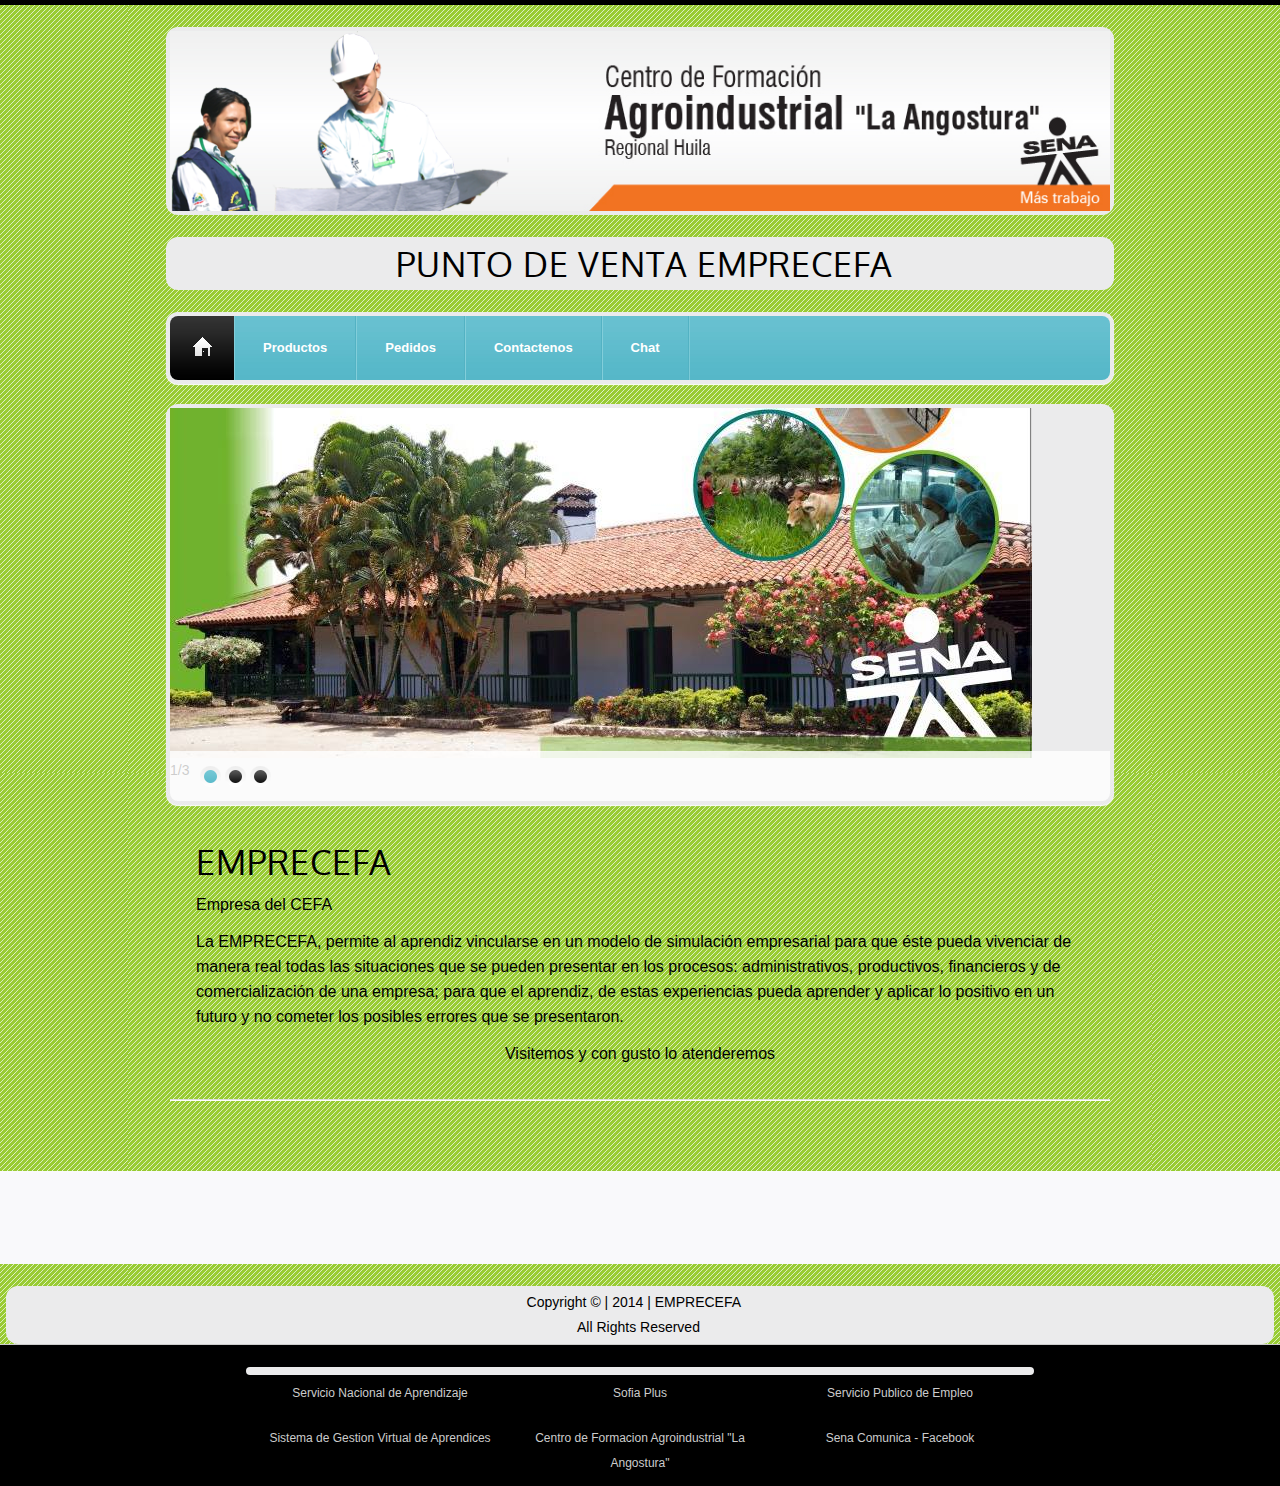
<file: index.html>
<!DOCTYPE html>
<html lang="en">
    <head>
        <title>Punto de venta EMPRECEFA</title>
        <link rel="shortcut icon" href="images/faviconn.ico">
        <meta charset="utf-8">
        

        <link rel="stylesheet" type="text/css" media="screen" href="css/reset.css">
        <link rel="stylesheet" type="text/css" media="screen" href="css/style.css">
        <link rel="stylesheet" type="text/css" media="screen" href="css/grid_12.css">
        <link rel="stylesheet" type="text/css" media="screen" href="css/slider.css">
        <link href='http://fonts.googleapis.com/css?family=Condiment' rel='stylesheet' type='text/css'>
        <link href='http://fonts.googleapis.com/css?family=Oxygen' rel='stylesheet' type='text/css'>
        <script src="js/jquery-1.7.min.js"></script>
        <script src="js/jquery.easing.1.3.js"></script>
        <script src="js/tms-0.4.x.js"></script>
        <script>
            $(document).ready(function() {
                $('.slider')._TMS({
                    show: 0,
                    pauseOnHover: true,
                    prevBu: false,
                    nextBu: false,
                    playBu: false,
                    duration: 1000,
                    preset: 'fade',
                    pagination: true,
                    pagNums: false,
                    slideshow: 3000,
                    numStatus: true,
                    banners: 'fromRight',
                    waitBannerAnimation: false,
                    progressBar: false
                })
            });
        </script>
        <!--[if lt IE 8]>
       <div style=' clear: both; text-align:center; position: relative;'>
         <a href="http://windows.microsoft.com/en-US/internet-explorer/products/ie/home?ocid=ie6_countdown_bannercode">
           <img src="http://storage.ie6countdown.com/assets/100/images/banners/warning_bar_0000_us.jpg" border="0" height="42" width="820" alt="You are using an outdated browser. For a faster, safer browsing experience, upgrade for free today." />
        </a>
      </div>
    <![endif]-->
        <!--[if lt IE 9]>
                    <script type="text/javascript" src="js/html5.js"></script>
            <link rel="stylesheet" type="text/css" media="screen" href="css/ie.css">
            <![endif]-->
    </head>
    <body>
        <div class="main">
            <!--==============================header=================================-->
            <header>
                <nav>
                    <img class="bannnerimg" src="images/la_angostura.png">
                </nav>
                <nav>
                    <h2 class="tit1">PUNTO DE VENTA EMPRECEFA</h2>
                </nav>
                <div class="clear"></div>    
                <nav class="box-shadow">
                    <div>
                        <ul class="menu">
                            <li class="home-page current"><a href="index.html"><span></span></a></li>
                            <li><a href="productos.html">Productos</a></li>
                            <li><a href="pedidos.html">Pedidos</a></li>
                            <li><a href="contacts.html">Contactenos</a></li>
                            <li><a href="chat.html">Chat</a></li>


                        </ul>
                        <div class="clear"></div>
                    </div>
                </nav>
            </header>   
            <!--==============================content================================-->
            <section id="content"><div class="ic"></div>
                <div id="slide" class="box-shadow">		
                    <div class="slider">
                        <ul class="items">
                            <li><img src="images/slid1.jpg" alt="" /><div class="banner"></div></li>
                            <li><img src="images/slid2.JPG" alt="" /><div class="banner"></div></li>
                            <li><img src="images/slid3.jpg" alt="" /><div class="banner"></div></li>
                        </ul>
                    </div>	
                </div>
                <div class="container_12">
                    <div class="grid_12">
                        <div class="pad-0 border-1">
                            
                                
                            <h2 class="top-1 p0"> EMPRECEFA</h2>

                            <p class="p2">Empresa del CEFA</p>
                            <p class="p2">La EMPRECEFA, permite al aprendiz vincularse en un modelo de simulación empresarial para que éste pueda vivenciar de 
                                manera real todas las situaciones que se pueden presentar en los procesos: administrativos, productivos, financieros y de comercialización de una 
                                empresa; para que el aprendiz, de estas experiencias pueda aprender y aplicar lo positivo en un futuro y no cometer los posibles errores que se presentaron.</p>
                            <P align="center" class="p2">Visitemos y con gusto lo atenderemos</P>
                            
                        </div>
                        <div class="wrap block-1 pad-1"></div>
                    </div>
                    <div class="clear"></div>
                </div>
                <div class="aside">
                    <div class="container_12">	
                        <div class="grid_12"></div>
                        <div class="clear"></div>
                        
                    </div>
                </div> 
            </section>
            <nav>
                <p class="pf">Copyright &copy; | 2014 | EMPRECEFA</p>
                <p class="pff">All Rights Reserved</p>
            </nav>
        </div>  
        <!--==============================footer=================================-->
        <footer>
            <div id='footer'>
                <div id='contienefooter'>
                    <nav>
                        <ul>
                            <li>	
                                <a href='http://www.sena.edu.co/Paginas/Inicio.aspx' target='_blank'>Servicio Nacional de Aprendizaje</a>
                            </li>
                            <li>
                                <a href='http://oferta.senasofiaplus.edu.co/sofia-oferta/' target='_blank'>Sofia Plus</a>
                            </li>
                            <li>
                                <a href='http://sne.sena.edu.co/' target='_blank'>Servicio Publico de Empleo</a>
                            </li>
                            <li>
                                <a href='http://caprendizaje.sena.edu.co/sgva/SGVA_Diseno/pag/login.aspx' target='_blank'>Sistema de Gestion Virtual de Aprendices</a>
                            </li>
                            <li>
                                <a href='http://centroagroindustrial.blogspot.com/' target='_blank'>Centro de Formacion Agroindustrial "La Angostura"</a>
                            </li>
                            <li>
                                <a href='http://www.facebook.com/sena.general' target='_blank'>Sena Comunica - Facebook</a>
                            </li>
                        </ul>
                    </nav>

                </div></div>
        </footer>	    
    </body>
</html>
</file>
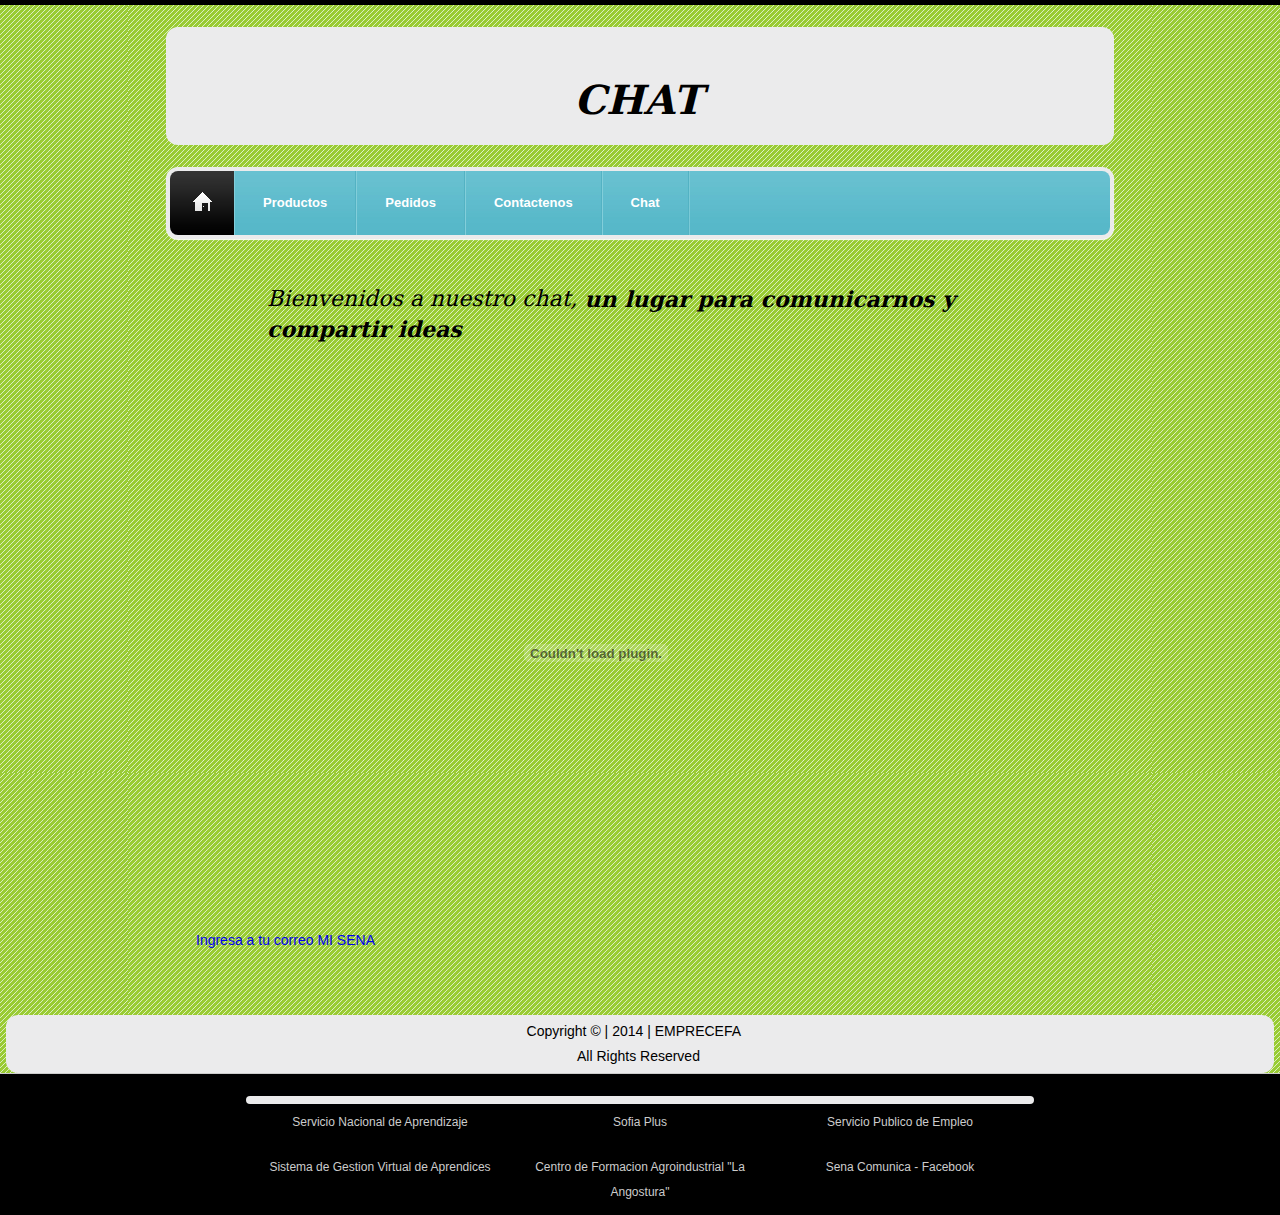
<file: chat.html>
<!DOCTYPE html>
<html lang="en">
    <head>
        <title>Chat</title>
        <link rel="shortcut icon" href="images/faviconn.ico">
        
        <meta charset="utf-8">
        <link rel="stylesheet" type="text/css" media="screen" href="css/reset.css">
        <link rel="stylesheet" type="text/css" media="screen" href="css/style.css">
        <link rel="stylesheet" type="text/css" media="screen" href="css/grid_12.css">
        <link href='http://fonts.googleapis.com/css?family=Condiment' rel='stylesheet' type='text/css'>
        <link href='http://fonts.googleapis.com/css?family=Oxygen' rel='stylesheet' type='text/css'>

        <!--[if lt IE 8]>
       <div style=' clear: both; text-align:center; position: relative;'>
         <a href="http://windows.microsoft.com/en-US/internet-explorer/products/ie/home?ocid=ie6_countdown_bannercode">
           <img src="http://storage.ie6countdown.com/assets/100/images/banners/warning_bar_0000_us.jpg" border="0" height="42" width="820" alt="You are using an outdated browser. For a faster, safer browsing experience, upgrade for free today." />
        </a>
      </div>
    <![endif]-->
        <!--[if lt IE 9]>
                    <script type="text/javascript" src="js/html5.js"></script>
            <link rel="stylesheet" type="text/css" media="screen" href="css/ie.css">
            <![endif]-->
    </head>
    <body>
        <div class="main">
            <!--==============================header=================================-->
            <header>
                <nav>
                <h1 class="tit13">CHAT</h1>
                </nav>
                <div class="clear"></div>
                <nav class="box-shadow">
                    <div>
                        <ul class="menu">
                            <li class="home-page current"><a href="index.html"><span></span></a></li>
                            <li><a href="productos.html">Productos</a></li>
                            <li><a href="pedidos.html">Pedidos</a></li>
                            <li><a href="contacts.html">Contactenos</a></li>
                            <li><a href="chat.html">Chat</a></li>
                            
                        </ul>
                        <div class="social-icons">

                        </div>
                        <div class="clear"></div>
                    </div>
                </nav>
            </header>
            <!--==============================content================================-->
            <section id="content"><div class="ic"></div>
                <div class="container_12">
                    <div class="grid_12">
                        <div class="pad-3">
                            <h3 class="titert">Bienvenidos a nuestro chat, <b>un lugar para comunicarnos y compartir ideas</b></h3><br></br>

                            <div class="block-8 wrap">
                                
                                <div class="slider">
                                    
                                <object width="500" height="342" id="obj_1282935216225">
    <param name="movie" value="http://tortugasco.chatango.com/group" />
    <param name="wmode" value="transparent" />
    <param name="AllowScriptAccess" value="always" />
    <param name="AllowNetworking" value="all" />
    <param name="AllowFullScreen" value="true" />
    <param name="flashvars" value="cid=1282935216225&amp;v=0&amp;w=0" />
    <embed id="emb_1282935216225" src="http://tortugasco.chatango.com/group" width="800" height="500" wmode="transparent" allowscriptaccess="always" allownetworking="all" type=
    "application/x-shockwave-flash" allowfullscreen="true" flashvars="cid=1282935216225&amp;v=0&amp;w=0" />
</object><br />
<ul><li>
 <a href="http://www.misena.edu.co/" target='_blank'>Ingresa a tu correo MI SENA</a>
    </li></ul>
                                   
                                </div>                        
                            </div>
                        </div>

                    </div>
                    <div class="clear"></div>
                </div>
            </section>
            <nav>
                <p class="pf">Copyright &copy; | 2014 | EMPRECEFA</p>
                <p class="pff">All Rights Reserved</p>
            </nav>
        </div>

        <!--==============================footer=================================-->
        <footer>
            <div id='footer'>
                <div id='contienefooter'>
                    <nav>
                        <ul>
                            <li>	
                                <a href='http://www.sena.edu.co/Paginas/Inicio.aspx' target='_blank'>Servicio Nacional de Aprendizaje</a>
                            </li>
                            <li>
                                <a href='http://oferta.senasofiaplus.edu.co/sofia-oferta/' target='_blank'>Sofia Plus</a>
                            </li>
                            <li>
                                <a href='http://sne.sena.edu.co/' target='_blank'>Servicio Publico de Empleo</a>
                            </li>
                            <li>
                                <a href='http://caprendizaje.sena.edu.co/sgva/SGVA_Diseno/pag/login.aspx' target='_blank'>Sistema de Gestion Virtual de Aprendices</a>
                            </li>
                            <li>
                                <a href='http://centroagroindustrial.blogspot.com/' target='_blank'>Centro de Formacion Agroindustrial "La Angostura"</a>
                            </li>
                            <li>
                                <a href='http://www.facebook.com/sena.general' target='_blank'>Sena Comunica - Facebook</a>
                            </li>
                        </ul>
                    </nav>

                </div></div>


        </footer>	    
    </body>
</html>
</file>
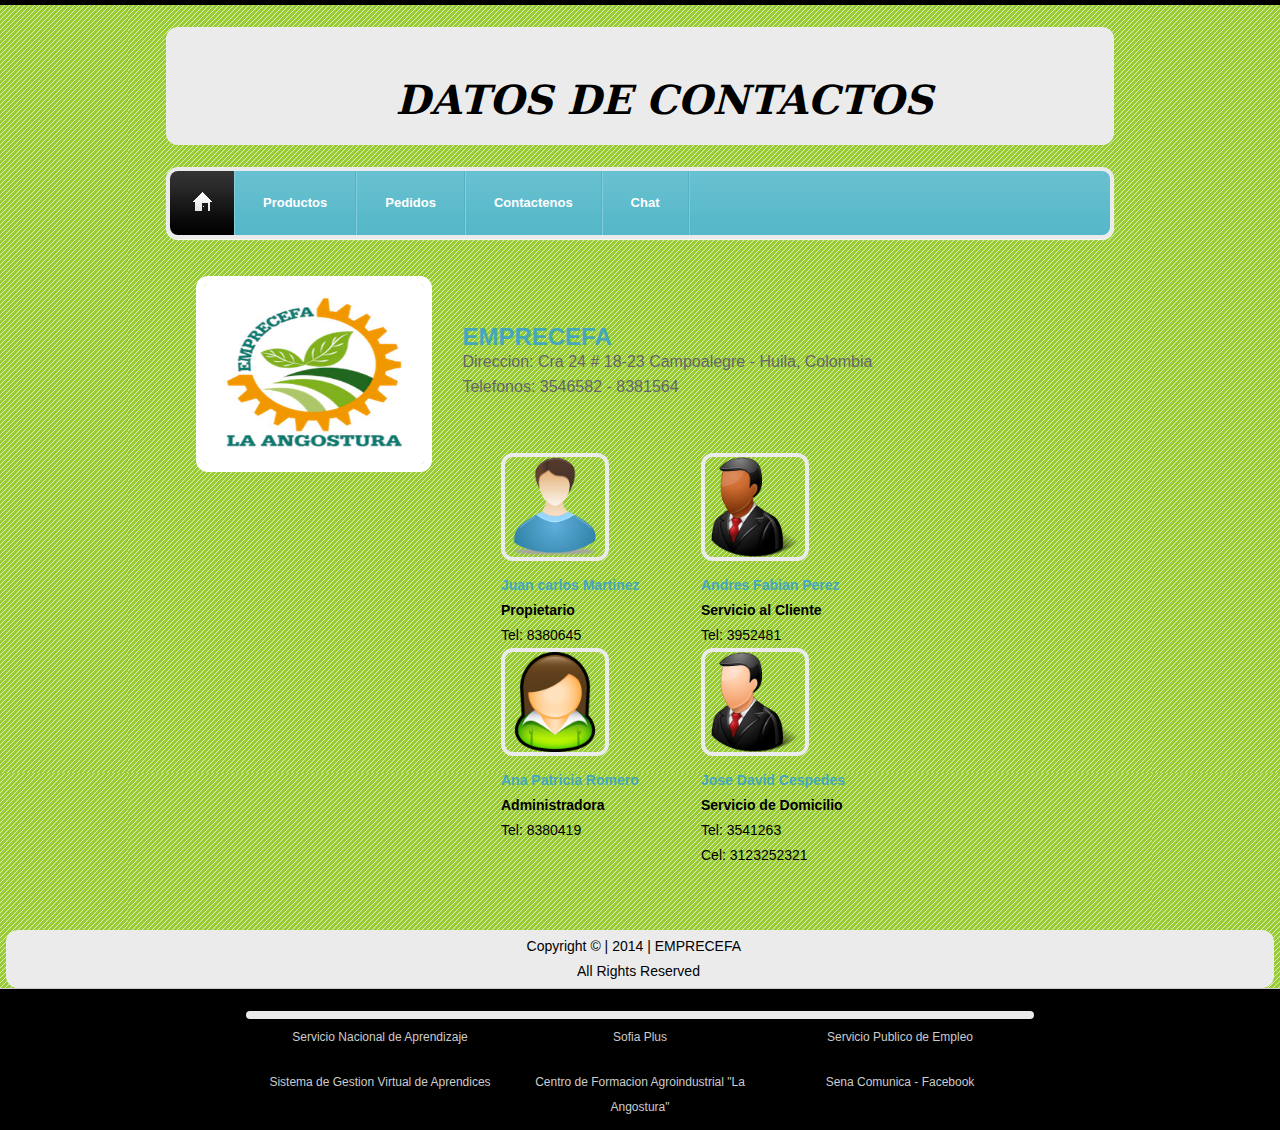
<file: contacts.html>
<!DOCTYPE html>
<html lang="en">
    <head>
        <title>Contactenos</title>
        <link rel="shortcut icon" href="images/faviconn.ico">
        <meta charset="utf-8">
        <link rel="stylesheet" type="text/css" media="screen" href="css/reset.css">
        <link rel="stylesheet" type="text/css" media="screen" href="css/style.css">
        <link rel="stylesheet" type="text/css" media="screen" href="css/grid_12.css">
        <link href='http://fonts.googleapis.com/css?family=Condiment' rel='stylesheet' type='text/css'>
        <link href='http://fonts.googleapis.com/css?family=Oxygen' rel='stylesheet' type='text/css'>

        <!--[if lt IE 8]>
       <div style=' clear: both; text-align:center; position: relative;'>
         <a href="http://windows.microsoft.com/en-US/internet-explorer/products/ie/home?ocid=ie6_countdown_bannercode">
           <img src="http://storage.ie6countdown.com/assets/100/images/banners/warning_bar_0000_us.jpg" border="0" height="42" width="820" alt="You are using an outdated browser. For a faster, safer browsing experience, upgrade for free today." />
        </a>
      </div>
    <![endif]-->
        <!--[if lt IE 9]>
                    <script type="text/javascript" src="js/html5.js"></script>
            <link rel="stylesheet" type="text/css" media="screen" href="css/ie.css">
            <![endif]-->
    </head>
    <body>
        <div class="main">
            <!--==============================header=================================-->
            <header>
                <nav>
                <h1 class="tit2">DATOS DE CONTACTOS</h1>
                </nav>
                <div class="clear"></div>
                <nav class="box-shadow">
                    <div>
                        <ul class="menu">
                            <li class="home-page current"><a href="index.html"><span></span></a></li>
                            <li><a href="productos.html">Productos</a></li>
                            <li><a href="pedidos.html">Pedidos</a></li>
                            <li><a href="contacts.html">Contactenos</a></li>
                            <li><a href="chat.html">Chat</a></li>
                            
                        </ul>
                        <div class="social-icons">

                        </div>
                        <div class="clear"></div>
                    </div>
                </nav>
            </header>
            <!--==============================content================================-->
            <section id="content"><div class="ic"></div>
                <div class="container_12">
                    <div class="grid_12">
                        <div class="pad-3">

                            <div class="block-8 wrap">
                                <div>
                                    <img src="images/logo_emprecefa_1.jpg" height="180" width="220" alt="" class="img-reborder">
                                    <div id="datos">
                                        <p class="top-1" id="nombre"><a href="#" class="link" ><strong>EMPRECEFA</strong></a></p>
                                        <p class="date">Direccion: Cra 24 # 18-23 Campoalegre - Huila, Colombia</p>
                                        <p class="date">Telefonos: 3546582 - 8381564</p>
                                    </div>
                                </div>
                                <div class="contact">
                                    <table  align="center" border="0" width="100%">
                                        <tr><td>
                                                <div style="width:200px;">
                                                    <img src="images/man-icon.png" height="100" width="100" alt="" class="img-border">
                                                    <p class="top-1"><a href="#" class="link"><strong>Juan carlos Martinez</strong></a></p><strong>Propietario</strong><p>Tel: 8380645</p>
                                                </div></td>
                                            <td>
                                                <div style="width:200px;"> 
                                                    <img src="images/Office-Customer-Male-Dark-icon.png" height="100" width="100" alt="" class="img-border">
                                                    <p class="top-1"><a href="#" class="link"><strong>Andres Fabian Perez</strong></a></p><strong>Servicio al Cliente</strong><p>Tel: 3952481</p>
                                                </div></td></tr>
                                        <tr>
                                            <td>
                                                <div class="last" style="width:200px;">
                                                    <img src="images/Office-Girl-icon.png"  height="100" width="100" class="img-border">
                                                    <p class="top-1"><a href="#" class="link"><strong>Ana Patricia Romero</strong></a></p><strong>Administradora</strong><p>Tel: 8380419</p>
                                                </div></td><td>
                                                <div class="last" style="width:200px;">
                                                    <img src="images/Office-Customer-Male-Light-icon.png"  height="100" width="100" class="img-border">
                                                    <p class="top-1"><a href="#" class="link"><strong>Jose David Cespedes</strong></a></p><strong>Servicio de Domicilio</strong><p>Tel: 3541263</p> <p>Cel: 3123252321</p>
                                                </div></td></tr>
                                    </table>
                                </div>                        
                            </div>
                        </div>

                    </div>
                    <div class="clear"></div>
                </div>
            </section>
            <nav>
                <p class="pf">Copyright &copy; | 2014 | EMPRECEFA</p>
                <p class="pff">All Rights Reserved</p>
            </nav>
        </div>

        <!--==============================footer=================================-->
        <footer>
            <div id='footer'>
                <div id='contienefooter'>
                    <nav>
                        <ul>
                            <li>	
                                <a href='http://www.sena.edu.co/Paginas/Inicio.aspx' target='_blank'>Servicio Nacional de Aprendizaje</a>
                            </li>
                            <li>
                                <a href='http://oferta.senasofiaplus.edu.co/sofia-oferta/' target='_blank'>Sofia Plus</a>
                            </li>
                            <li>
                                <a href='http://sne.sena.edu.co/' target='_blank'>Servicio Publico de Empleo</a>
                            </li>
                            <li>
                                <a href='http://caprendizaje.sena.edu.co/sgva/SGVA_Diseno/pag/login.aspx' target='_blank'>Sistema de Gestion Virtual de Aprendices</a>
                            </li>
                            <li>
                                <a href='http://centroagroindustrial.blogspot.com/' target='_blank'>Centro de Formacion Agroindustrial "La Angostura"</a>
                            </li>
                            <li>
                                <a href='http://www.facebook.com/sena.general' target='_blank'>Sena Comunica - Facebook</a>
                            </li>
                        </ul>
                    </nav>

                </div></div>


        </footer>	    
    </body>
</html>
</file>
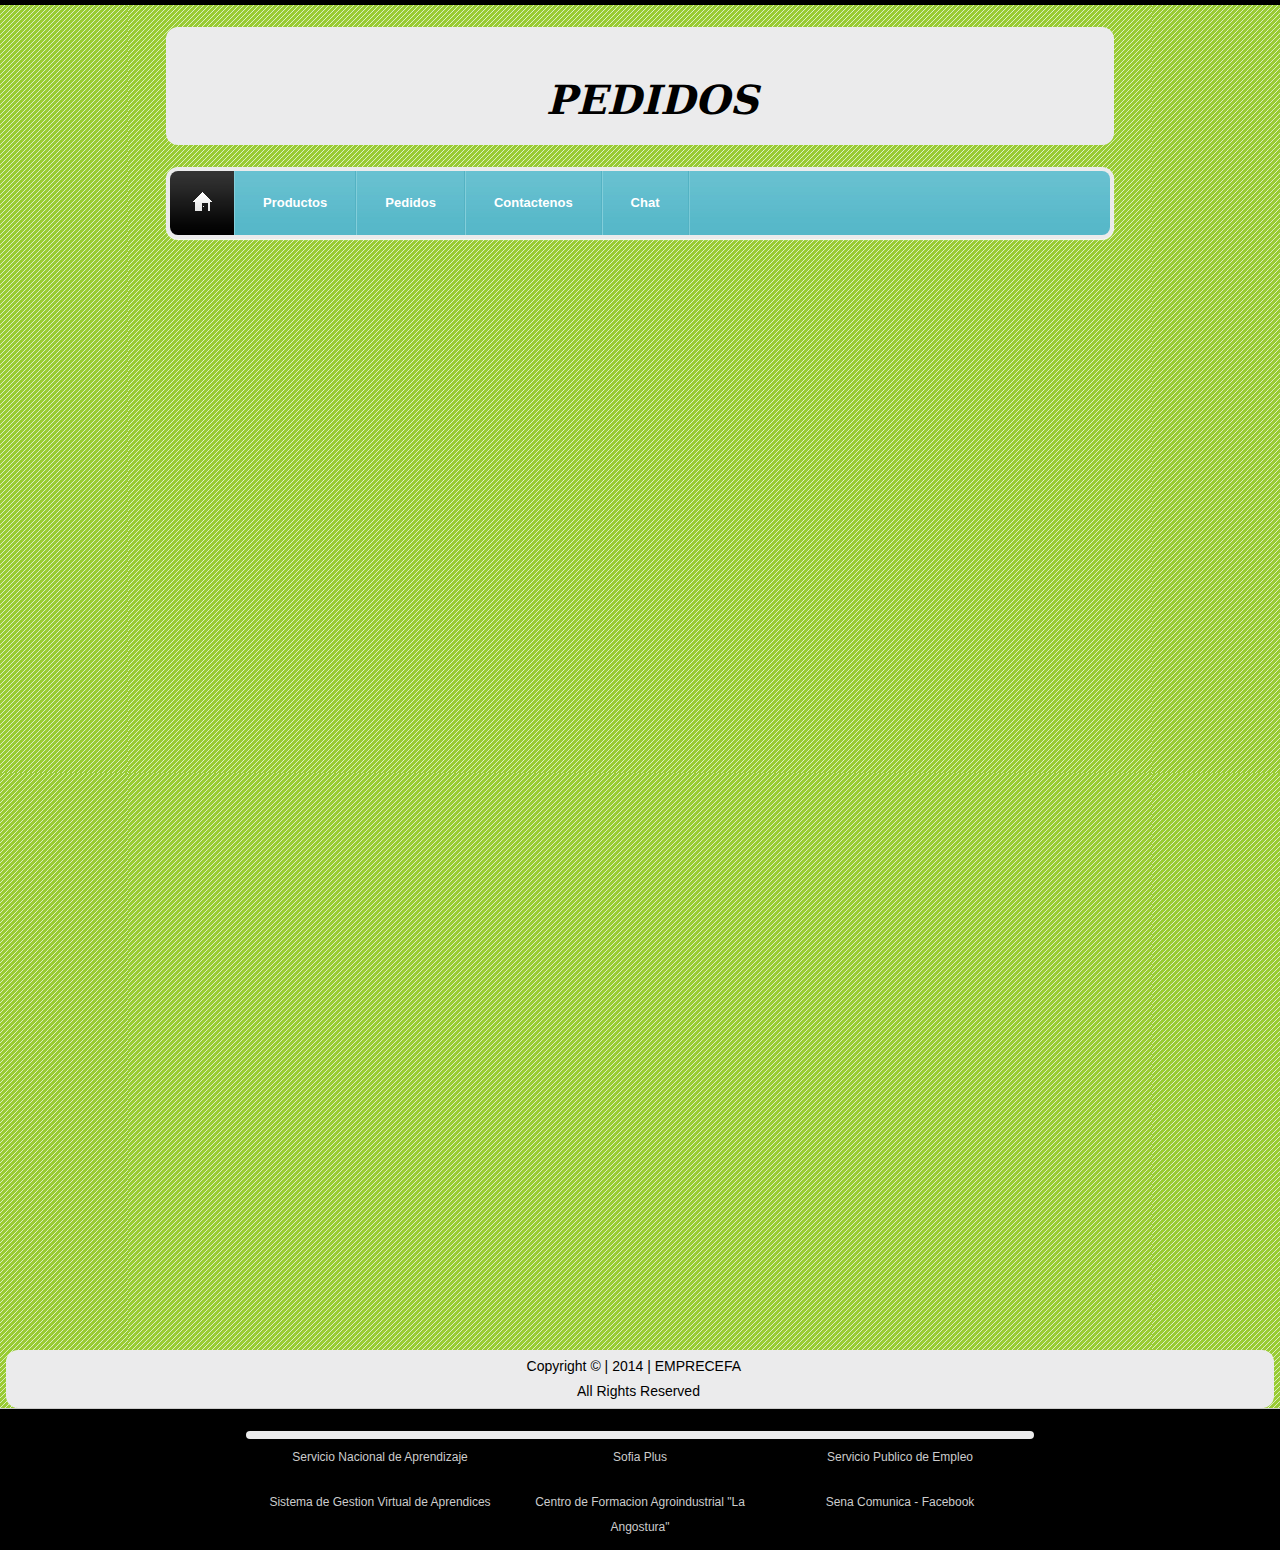
<file: pedidos.html>
<!DOCTYPE html>

<html>
    <head>
        <title>Pedidos</title>
        <link rel="shortcut icon" href="images/faviconn.ico">
        <meta charset="UTF-8">
        <link rel="stylesheet" type="text/css" media="screen" href="css/reset.css">
        <link rel="stylesheet" type="text/css" media="screen" href="css/style.css">
        <link rel="stylesheet" type="text/css" media="screen" href="css/grid_12.css">
        <link rel="stylesheet" type="text/css" media="screen" href="css/slider.css">
        <link href='http://fonts.googleapis.com/css?family=Condiment' rel='stylesheet' type='text/css'>
        <link href='http://fonts.googleapis.com/css?family=Oxygen' rel='stylesheet' type='text/css'>
        <script src="js/jquery-1.7.min.js"></script>
        <script src="js/jquery.easing.1.3.js"></script>
        <script src="js/tms-0.4.x.js"></script>

        <meta name="viewport" content="width=device-width, initial-scale=1.0">
    </head>
    <body>
        <div class="main">
            <!--==============================header=================================-->
            <header>
                <nav>
                <h1 class="titxt">PEDIDOS</h1>
                </nav>
                <div class="clear"></div>
                <nav class="box-shadow">
                    <div>
                        <ul class="menu">
                            <li class="home-page current"><a href="index.html"><span></span></a></li>
                            <li><a href="productos.html">Productos</a></li>
                            <li><a href="pedidos.html">Pedidos</a></li>
                            <li><a href="contacts.html">Contactenos</a></li>
                            <li><a href="chat.html">Chat</a></li>

                        </ul>
                        <div class="social-icons">

                        </div>
                        <div class="clear"></div>
                    </div>
                </nav>
            </header>

            <iframe src="https://docs.google.com/forms/d/1rKnOYWwzuK72Le0zRbhV-CICArQPtOjRfB2b27qHvaU/viewform?embedded=true" width="760" height="1000" frameborder="0" marginheight="0" marginwidth="0" class="formul">Cargando...</iframe>



            <div>
                <nav>
                    <p class="pf">Copyright &copy; | 2014 | EMPRECEFA</p>
                    <p class="pff">All Rights Reserved</p>
                </nav>
            </div>
        </div>


        <!--==============================footer=================================-->
        <footer>
            <div id='footer'>
                <div id='contienefooter'>
                    <nav>
                        <ul>
                            <li>	
                                <a href='http://www.sena.edu.co/Paginas/Inicio.aspx' target='_blank'>Servicio Nacional de Aprendizaje</a>
                            </li>
                            <li>
                                <a href='http://oferta.senasofiaplus.edu.co/sofia-oferta/' target='_blank'>Sofia Plus</a>
                            </li>
                            <li>
                                <a href='http://sne.sena.edu.co/' target='_blank'>Servicio Publico de Empleo</a>
                            </li>
                            <li>
                                <a href='http://caprendizaje.sena.edu.co/sgva/SGVA_Diseno/pag/login.aspx' target='_blank'>Sistema de Gestion Virtual de Aprendices</a>
                            </li>
                            <li>
                                <a href='http://centroagroindustrial.blogspot.com/' target='_blank'>Centro de Formacion Agroindustrial "La Angostura"</a>
                            </li>
                            <li>
                                <a href='http://www.facebook.com/sena.general' target='_blank'>Sena Comunica - Facebook</a>
                            </li>
                        </ul>
                    </nav>

                </div></div>


        </footer>	    
    </body>
</html>
</file>
<file: css/style.css>
/* Global properties ======================================================== */
html, body {width:100%; padding:0; margin:0}
body {font:14px/25px Arial, Helvetica, sans-serif;color:#000000;min-width:960px;background:#000000}
.ic {border:0;float:right;background:#fff;color:#f00;width:50%;line-height:10px;font-size:10px;margin:-220% 0 0 0;overflow:hidden;padding:0}
.main {width:100%; background:url(../images/fondoverde.gif) center 0 repeat; border-top:#000000 5px solid}
/***********************************************************************/
.tit{
    font-size:40px;
    margin-bottom: 3%;
    margin-top: 8%;
    margin-left: 20%;
    font-style: italic;
    font-family:Constantia, "Lucida Bright", "DejaVu Serif", Georgia, serif;
}

.titx{
    font-size:40px;
    margin-bottom: 3%;
    margin-top: 6%;
    margin-left: 35%;
    font-style: italic;
    font-family:Constantia, "Lucida Bright", "DejaVu Serif", Georgia, serif;
}
.titxt{
    font-size:40px;
    margin-bottom: 3%;
    margin-top: 6%;
    margin-left: 40%;
    font-style: italic;
    font-family:Constantia, "Lucida Bright", "DejaVu Serif", Georgia, serif;
}

.tit1{
    margin-left: 24%;
}

.tit2{
    font-size:40px;
    margin-bottom: 3%;
    margin-top: 6%;
    margin-left: 24%;
    font-style: italic;
    font-family:Constantia, "Lucida Bright", "DejaVu Serif", Georgia, serif;
}

.tit13{
    font-size:40px;
    margin-bottom: 3%;
    margin-top: 6%;
    margin-left: 43%;
    font-style: italic;
    font-family:Constantia, "Lucida Bright", "DejaVu Serif", Georgia, serif;
}
.titer{
    font-size:22px;
    margin-bottom: 1%;
    margin-top: 1%;
    margin-left: 22%;
    font-style: italic;
    font-family:Constantia, "Lucida Bright", "DejaVu Serif", Georgia, serif;
}

.titert{
    font-size:22px;
    margin-bottom: 1%;
    margin-top: 1%;
    margin-left: 8%;
    font-style: italic;
    font-family:Constantia, "Lucida Bright", "DejaVu Serif", Georgia, serif;
}

.formul{
    font-size:40px;
    margin-bottom: 3%;
    margin-top: 4%;
    margin-left: 22%;
    font-style: italic;
    font-family:Constantia, "Lucida Bright", "DejaVu Serif", Georgia, serif;
}

#datos{
    position:absolute;
    margin-left:30%;
    margin-top:-18%;
}
.contact{
    margin-top:20%;
}
#nombre{
    font-size:24px;
}
.date{
    color:#666;
    font-size:16px;
}
a {text-decoration:none; cursor:pointer}
a:hover {text-decoration:none}

a.button {background:#55b7c8; font-size:14px; line-height:20px; color:#fff; display:inline-block; padding:6px 20px 5px 20px; border-radius:5px; box-shadow:0 1px 1px #fff}
a.button:hover {background:#131313}

a.link {text-decoration:none; cursor:pointer; color:#44a7bb}
a.link:hover {text-decoration:underline}

.color-1 {color:#fff}
a.color-1:hover {text-decoration:underline}

.font-3 {font-size:17px; line-height:33px; color:#292929}

h2 {font-size:34px; line-height:45px; color:#000; font-weight:normal; font-family:'Oxygen', sans-serif; letter-spacing:1px}
h3 {font-size:24px; line-height:30px; color:#000; font-weight:normal; font-family:'Oxygen', sans-serif}
h3 strong {font-weight:normal; display:block; margin-top:-5px}

ul {margin:0; padding:0;list-style-image:none}
ul.list-1 li {padding:10px 0 0 17px; line-height:25px; background:url(../images/marker.gif) 0 20px no-repeat}
ul.list-1 li a {font-size:14px; color:#000; line-height:25px}
ul.list-1 li a:hover {color:#44a7bb}

/******************************************************************/
.clear {clear:both; line-height:0; font-size:0; width:100%}
.wrapper {width:100%; overflow:hidden; position:relative}
.wrap {overflow:hidden; position:relative}
.extra-wrap {overflow:hidden}
.fleft {float:left}
.fright {float:right}
.img-indent {float:left; margin:7px 0 0 0}	
.img-indent-2 {float:left; margin:4px 26px 0 0}	
.last {margin-right:0 !important}
.img-radius {border-radius:4px}

.box-shadow {box-shadow:0 1px 1px #fff}

.top-1 {margin-top:12px}
.top-2 {margin-top:43px}
.top-3 {margin-top:33px}
.top-4 {margin-top:0}
.top-5 {margin-top:0}

.left-1 {margin-left:13px}

.bot-0 {padding-bottom:0 !important; margin-bottom:0 !important}
.bot-1 {margin-bottom:0}
.bot-2 {margin-bottom:0}

.pad-0 {padding:22px 26px 23px 26px}
.pad-1 {padding:30px 26px 40px 26px}
.pad-2 {padding:0 26px}
.pad-3 {padding:37px 26px 40px 26px}

.pf {
    margin-left: 41%; 
}
.pff{
    margin-left: 45%;
}

.p0 {padding-bottom:8px}
.p1 {padding-bottom:25px}
.p2 {
    padding-bottom: 12px;
    font-size: 16px;
}
.p3 {padding-bottom:17px}
.p4 {padding-bottom:18px !important}
.p5 {padding-bottom:14px}
.p6 {padding-bottom:10px }


/*********************************header*************************************/
header {width:960px; margin:0 auto; z-index:101}

h1 {margin:27px 0 0 23px; display:inline-block; z-index:100}

.form-search {float:right; margin:60px 39px 0 0; border:#d9d9db 1px solid; background:#fff; border-radius:4px}
#form-search input {width:186px; height:18px; font-family:Arial, Helvetica, sans-serif; font-size:13px; background:transparent; border:none; color:#d2d2d2;  vertical-align:top; padding:5px 10px 5px 13px; display:inline-block; float:left; margin-right:4px}
.search_button {background:url(../images/search-button.png) 0 0 no-repeat; display:inline-block; vertical-align:top; float:left; width:26px; height:29px; margin:0 0 0 0}
.search_button:hover {background:url(../images/search-button.png) right 0 no-repeat}

.social-icons {overflow:hidden; text-align:right; padding:20px 30px 13px 0}
.social-icons span {display:inline-block; font-size:13px; line-height:17px; color:#fff; font-weight:bold; margin:3px 14px 0 0}
.social-icons a {display:inline-block; width:23px; height:23px; float:right}
.icon-1 {background:url(../images/icon-1.png) 0 0 no-repeat}
.icon-2 {background:url(../images/icon-2.png) 0 0 no-repeat; margin-left:7px}
.icon-3 {background:url(../images/icon-3.png) 0 0 no-repeat; margin-left:7px}
.social-icons a:hover {background-color:#000}

nav {z-index:100; border-radius:12px; background:#ebebec; margin:22px 6px 0 6px; padding:4px}
nav>div {background:url(../images/nav.jpg) 0 0 repeat-x #55b7c8; border-radius:12px 8px 8px 12px}
ul.menu {margin:0 1px 0 0;  border-right:#7acad7 1px solid; display:inline-block; float:left}
ul.menu li {float:left; line-height:17px; margin:0 0 0 0; background:url(../images/transp.png) 0 0 repeat; border-right:#53b2c3 1px solid; border-left:#82ceda 1px solid}
ul.menu li a {
    font-size: 13px;
    line-height: 17px;
    color: #FFFFFF;
    font-weight: bold;
    display: block;
    padding: 23px 28px 24px 28px
}
ul.menu li.home-page {display:inline-block; background:url(../images/transp.png) 0 0 repeat; border-radius:8px 0 0 8px; border:none !important}
ul.menu li:hover , ul.menu li.current {
    background: url(../images/current.jpg) 0 0 repeat-x #000000;
    border-right: #000000 1px solid;
    border-left: #000000 1px solid;
    color: #996633;
}
ul.menu li.home-page a {padding:21px 22px 24px 23px !important}
ul.menu li.home-page span {background:url(../images/home-page-img.png) 0 0 no-repeat; width:19px; height:19px; display:block}

/*********************************content*************************************/
#content {width:100%; margin:0 auto}

.border-1 {background:url(../images/border-1.gif) 0 bottom repeat-x}

.line-1 {background:url(../images/line.png) 0 bottom repeat-x; padding-bottom:29px; margin-bottom:24px}
.img-border {border:#ebebec 4px solid; border-radius:12px}
.img-reborder {border:#ffffff 8px solid; border-radius:12px }

.block-1>div {float:left; width:278px; margin-right:27px}
.block-1>div h3 {margin-bottom:16px}
.block-1>div img {margin-bottom:12px}
.block-1>div a.button {margin:18px 0 0 0}

.aside {background:#f9f9fb; width:100%; padding:33px 0 60px 0}

.bannnerimg
{width:940px; height:180px; margin:0}

.block-2>div {float:left; width:420px; margin-right:40px}

.block-3>div {float:left; width:278px; margin-right:27px; padding:37px 0 40px 0}

.box-1 {overflow:hidden; padding-bottom:10px}
.box-1>span {display:inline-block; width:50px; font-size:14px; line-height:25px; color:#44a7bb; font-weight:bold; float:left}

.block-4>div {float:left; width:208px; margin-right:18px}
.block-4>div img {margin-bottom:18px}

.block-5 {float:left; width:270px; margin-right:36px}
.block-6 {float:left; width:580px}
.block-7 {float:left; width:275px; margin-right:30px}

.block-8>div {float:left; width:278px; margin-right:27px}

.box-2 a {display:inline-block; float:left; margin-right:20px}

/****************************footer************************/
#footer{
	color:#CCC;
	margin:0;
	padding:0;
	background:#000000;
	height:100px;
	width:100%;
	border-top:1px solid #CCC;
}
#contienefooter{
	margin:auto;
	width:800px;
	}
#footer ul{
	list-style-type:none;
	padding:0px;
	margin:0px;
	text-align:center;
}
#footer nav ul li{
	font-size:12px;
	float:left;
	padding:5px;
	margin:5px;
	border-right:0px dotted #CCC;
	border-left:0px dotted #CCC;
	text-align:center;
	width:240px;
	transition:all 1s;
}
#footer nav ul li:hover{
	background:rgba(255,255,255,0.2);
}
nav ul li a{
	text-decoration:none;
	color:#CCC;
	text-align:center;
}

/**********************form**********************/
.map {width:270px; height:186px}
.map iframe {width:270px; height:186px; border-radius:8px}
dl {margin:17px 0 0 0px}
dl dt {margin-bottom:10px}
dl dd span {font-weight:bold}
dl dd {}
dl dd a {}
dl dd a:hover {}
#form {margin:8px 0 0 0; width:575px}
#form input {border:#e0e0e1 1px solid; background:#fff;font:13px Arial, Helvetica, sans-serif;color:#d2d2d2;padding:5px 9px 7px 13px;outline:medium none;width:341px; height:17px; float:left; border-radius:4px}
#form textarea {border:#e0e0e1 1px solid; background:#fff;font:13px Arial, Helvetica, sans-serif;color:#d2d2d2; height:188px;outline:medium none;overflow:auto;padding:6px 0 0 13px;width:560px;resize:none;margin:0 0 0 0;float:left; border-radius:4px}
#form label {position:relative;overflow:hidden;display:block;min-height:41px}
.btns {text-align:left; padding-top:20px}
.btns a {display:inline-block; margin:0 10px 0 0px}
</file>
<file: css/grid_12.css>
.container_12{margin-left:auto;margin-right:auto;width:960px}
.grid_1,.grid_2,.grid_3,.grid_4,.grid_5,.grid_6,.grid_7,.grid_8,.grid_9,.grid_10,.grid_11,.grid_12{display:inline;float:left;position:relative;margin:0 10px}.alpha{margin-left:0}.omega{margin-right:0}.container_12 .grid_1{width:60px}.container_12 .grid_2{width:140px}.container_12 .grid_3{width:220px}.container_12 .grid_4{width:300px}.container_12 .grid_5{width:380px}.container_12 .grid_6 {width:460px}.container_12 .grid_7{width:540px}.container_12 .grid_8{width:620px}.container_12 .grid_9{width:700px}.container_12 .grid_10{width:780px}.container_12 .grid_11{width:860px}.container_12 .grid_12{width:940px}.container_12 .prefix_1{padding-left:80px}.container_12 .prefix_2{padding-left:160px}.container_12 .prefix_3{padding-left:240px}.container_12 .prefix_4{padding-left:320px}.container_12 .prefix_5{padding-left:400px}.container_12 .prefix_6{padding-left:480px}.container_12 .prefix_7{padding-left:560px}.container_12 .prefix_8{padding-left:640px}.container_12 .prefix_9{padding-left:720px}.container_12 .prefix_10{padding-left:800px}.container_12 .prefix_11{padding-left:880px}.container_12 .suffix_1{padding-right:80px}.container_12 .suffix_2{padding-right:160px}.container_12 .suffix_3{padding-right:240px}.container_12 .suffix_4{padding-right:320px}.container_12 .suffix_5{padding-right:400px}.container_12 .suffix_6{padding-right:480px}.container_12 .suffix_7{padding-right:560px}.container_12 .suffix_8{padding-right:640px}.container_12 .suffix_9{padding-right:720px}.container_12 .suffix_10{padding-right:800px}.container_12 .suffix_11{padding-right:880px}.container_12 .push_1{left:80px}.container_12 .push_2{left:160px}.container_12 .push_3{left:240px}.container_12 .push_4{left:320px}.container_12 .push_5{left:400px}.container_12 .push_6{left:480px}.container_12 .push_7{left:560px}.container_12 .push_8{left:640px}.container_12 .push_9{left:720px}.container_12 .push_10{left:800px}.container_12 .push_11{left:880px}.container_12 .pull_1{left:-80px}.container_12 .pull_2{left:-160px}.container_12 .pull_3{left:-240px}.container_12 .pull_4{left:-320px}.container_12 .pull_5{left:-400px}.container_12 .pull_6{left:-480px}.container_12 .pull_7{left:-560px}.container_12 .pull_8{left:-640px}.container_12 .pull_9{left:-720px}.container_12 .pull_10{left:-800px}.container_12 .pull_11{left:-880px}.clear {clear:both;display:block;overflow:hidden;visibility:hidden;width:0;height:0}.clearfix:after{clear:both;content:' ';display:block;font-size:0;line-height:0;visibility:hidden;width:0;height:0}.clearfix{display:inline-block}
* html .clearfix{height:1%}.clearfix{display:block}
</file>
<file: css/slider.css>
/*--------- slider ---------*/
#slide { position:relative; overflow:hidden;  border-radius:12px; background:#ebebec; width:940px; margin:20px auto 0 auto; padding:4px; z-index:2;}

.slider { width:940px; height:393px; margin:0 auto; position:relative; z-index:2; }
.items { display:none;}

.pagination { position:absolute; bottom:0px; left:0px; display:inline-block; background:url(../images/pagination-bg.png) 0 0 repeat; width:910px; padding:15px 0 14px 30px; border-radius:0 0 8px 8px; z-index:999 !important; }
.pagination li {float:left;	margin-right:4px;}
.pagination a { display:block; width:21px; height:21px; background:url(../images/pagination.png) right 0 no-repeat; }
.pagination li.current a, .pagination li:hover a { background-position: 0 0;}

.prev {}
.prev:hover {}
.next {}
.next:hover {}

.banner{ z-index:1000 !important; position:absolute; top:356px; color:#fbebc4; right:0px;text-align:right; font-family: 'Condiment', cursive; font-size:24px; line-height:30px; color:#000000; width:700px; margin-right:30px;}
</file>
<file: css/ie.css>
*+html{overflow:auto;}
nav, nav>div, ul.menu li.home-page, #slide, .box-shadow, .form-search, .img-border, a.button, #form input, #form textarea {behavior:url(js/PIE.htc); position:relative;}
.pagination {behavior:url(js/PIE.htc);}
</file>
